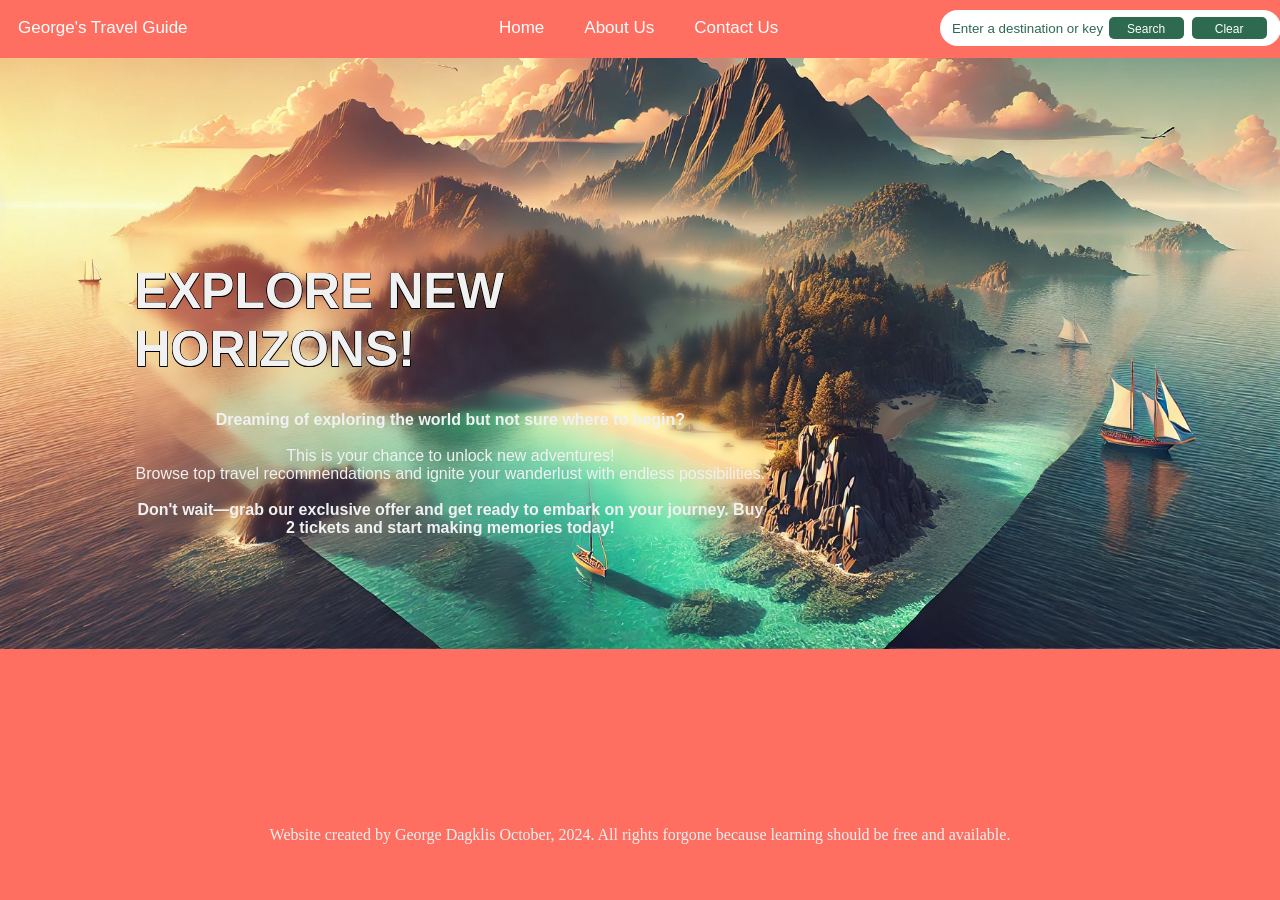
<file: index.html>
<!DOCTYPE html>
<html lang="en">
<head>
    <meta http-equiv="refresh" content="0; url=travel_recommendation.html">
    <title>Redirecting...</title>
</head>
<body>
    <p>If you are not redirected automatically, follow this <a href="travel_recommendation.html">link</a>.</p>
</body>
</html>
</file>
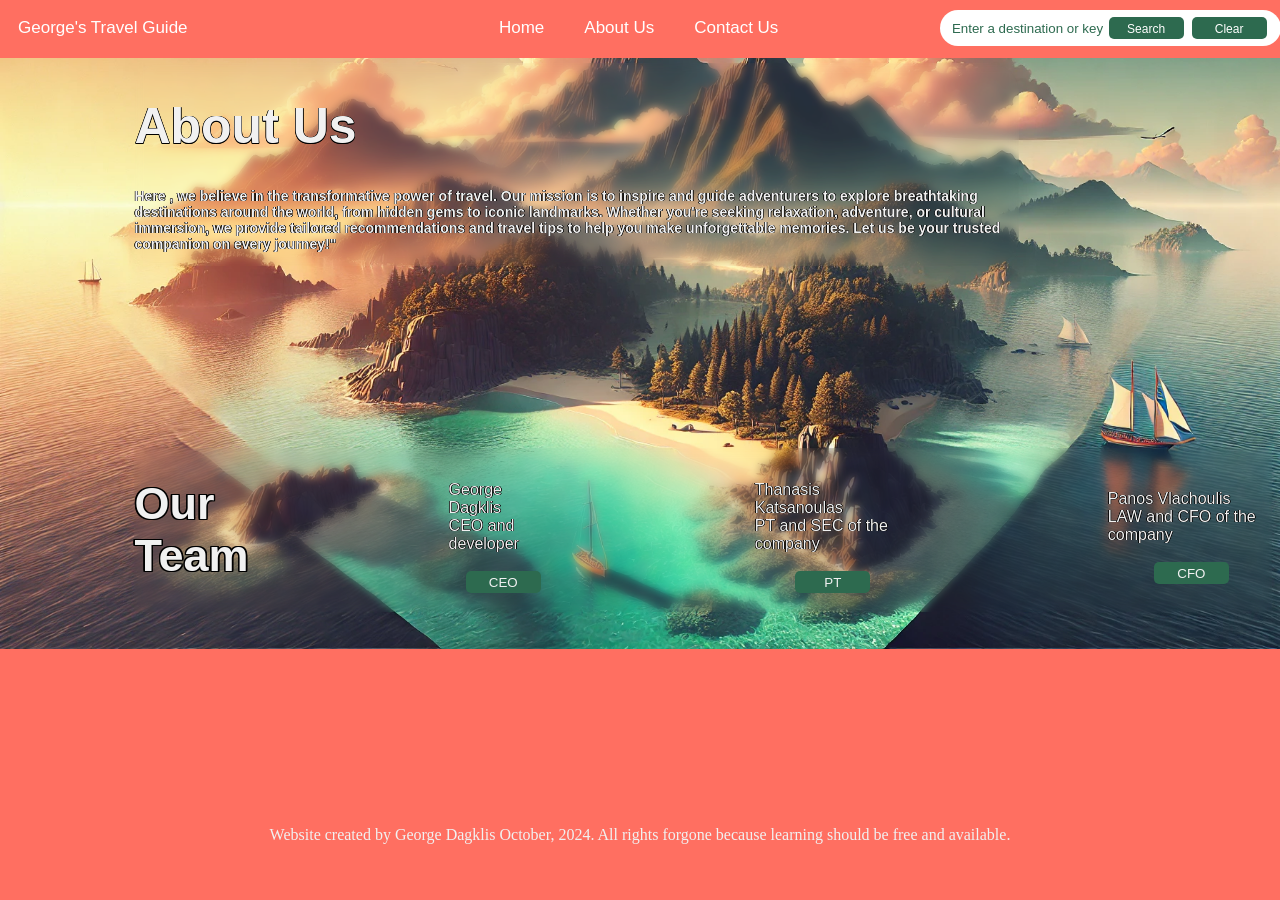
<file: about_us.html>
<!DOCTYPE html>
<html></html>
<head>
    <title>About Us</title>
    <link rel="stylesheet" href="style.css">
</head>
<body>
    <div class='navbar'>
        <div class="brand">
            <p>George's Travel Guide</p>
        </div>
        <div class="links">
            <a href='travel_recommendation.html'>Home</a>
            <a href='about_us.html'>About Us</a>
            <a href='contact_us.html'>Contact Us</a>
        </div>
        <div class="searchbar">
            <input type='text' id='searchInput' placeholder="Enter a destination or keyword">
            <div class="buttons">
                <button id='btnSearch'><span style="font-size:12px;">Search</button>
                <button id='btnReset'><span style="font-size:12px;">Clear</button>
            </div>
        </div>
    </div>
    <br></br>
    <div class="about_us">
        <h1 style="font-size:50px;">About Us</h1>
        <h3 style="font-size:14px">Here , we believe in the transformative power of travel. Our mission is to inspire and guide adventurers to explore breathtaking destinations around the world, from hidden gems to iconic landmarks. Whether you're seeking relaxation, adventure, or cultural immersion, we provide tailored recommendations and travel tips to help you make unforgettable memories. Let us be your trusted companion on every journey!"</h3>
    </div>
    <div class="our_team">
            <h1 style="font-size:45px;">Our<br> Team</h1>
            <div class='person'>
                <p>George Dagklis<br>CEO and developer </p>
                <button>CEO</button>
            </div>
            <div class='person'>
                <p>Thanasis Katsanoulas <br>PT and SEC of the company </p>
                <button>PT</button>
            </div>
            <div class='person'>
                <p>Panos Vlachoulis<br> LAW and CFO of the company</p>
                <button>CFO</button>
            </div>
        </div>
    <div class="footer">
        <p>Website created by George Dagklis October, 2024. All rights forgone because learning should be free and available.</p>
    </div>
    <script src="travel_recommendation.js"></script>
</body>
</file>
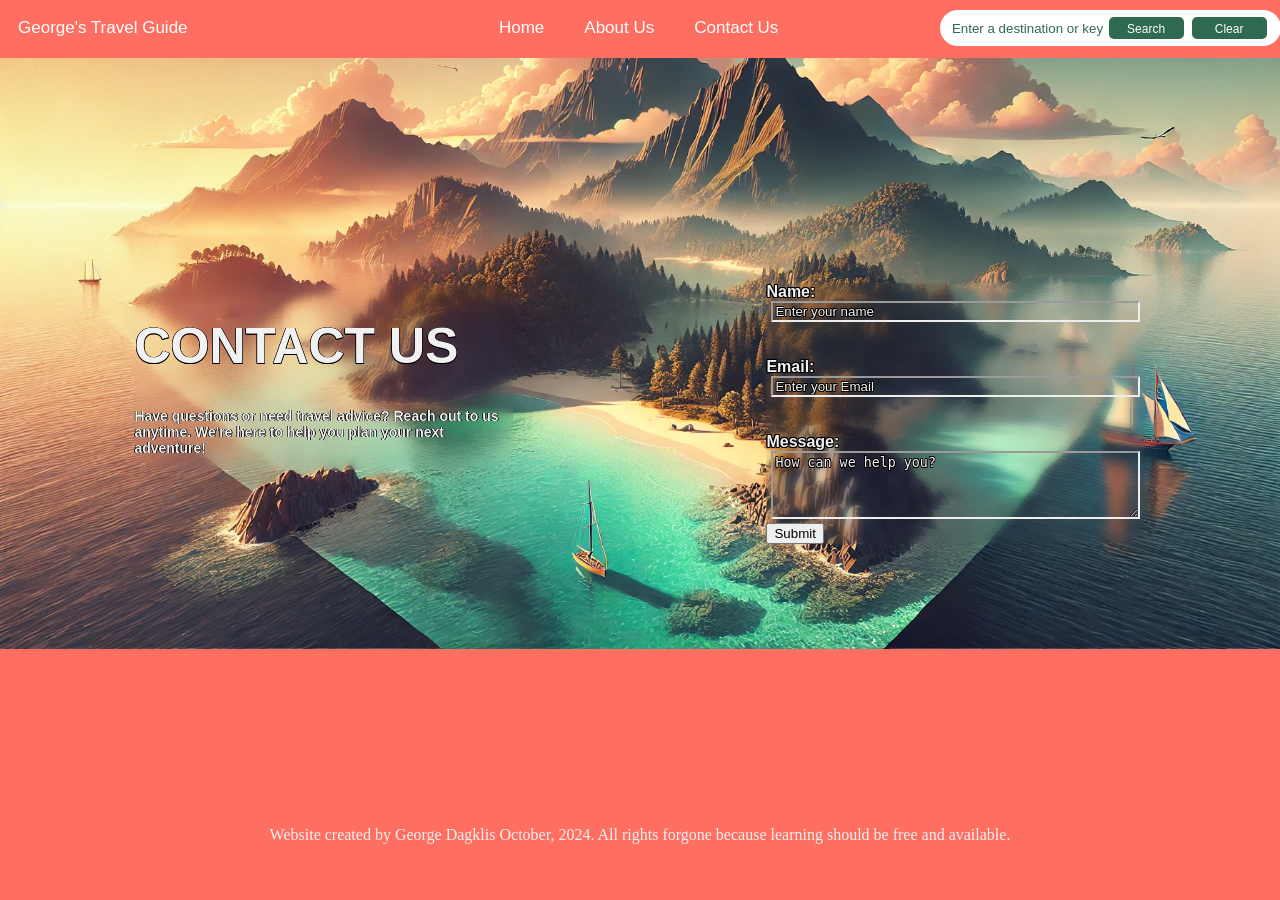
<file: contact_us.html>
<!DOCTYPE html>
<html></html>
<head>
    <title>Contact Us</title>
    <link rel="stylesheet" href="style.css">
</head>
<body>
    <div class='navbar'>
        <div class="brand">
            <p>George's Travel Guide</p>
        </div>
        <div class="links">
            <a href='travel_recommendation.html'>Home</a>
            <a href='about_us.html'>About Us</a>
            <a href='contact_us.html'>Contact Us</a>
        </div>
        <div class="searchbar">
            <input type='text' id='searchInput' placeholder="Enter a destination or keyword">
            <div class="buttons">
                <button id='btnSearch'><span style="font-size:12px;">Search</button>
                <button id='btnReset'><span style="font-size:12px;">Clear</button>
            </div>
        </div>
    </div>
    <br></br>
    <div class="contact_us">
        <h1 style="font-size:50px;">CONTACT US</h1>
        <h3 style="font-size:14px">Have questions or need travel advice? Reach out to us anytime. We're here to help you plan your next adventure!</h3>    
    </div>
    <div>
        <form class="contact_form">
            <label for="name">Name:</label><br>
            <input type="text" id="name" name="name" placeholder="Enter your name"><br><br><br>
            <label for="email">Email:</label><br>
            <input type="text" id="email" name="email" placeholder="Enter your Email"><br><br><br>
            <label for="message">Message:</label><br>
            <textarea placeholder="How can we help you?" id="message" name="message" rows="4" cols="50"></textarea>
            <button class="btnSubmit">Submit</button>
        </form>
    </div>
    <div class="footer">
        <p>Website created by George Dagklis October, 2024. All rights forgone because learning should be free and available.</p>
    </div>
    <script src="travel_recommendation.js"></script>
</body>
</file>
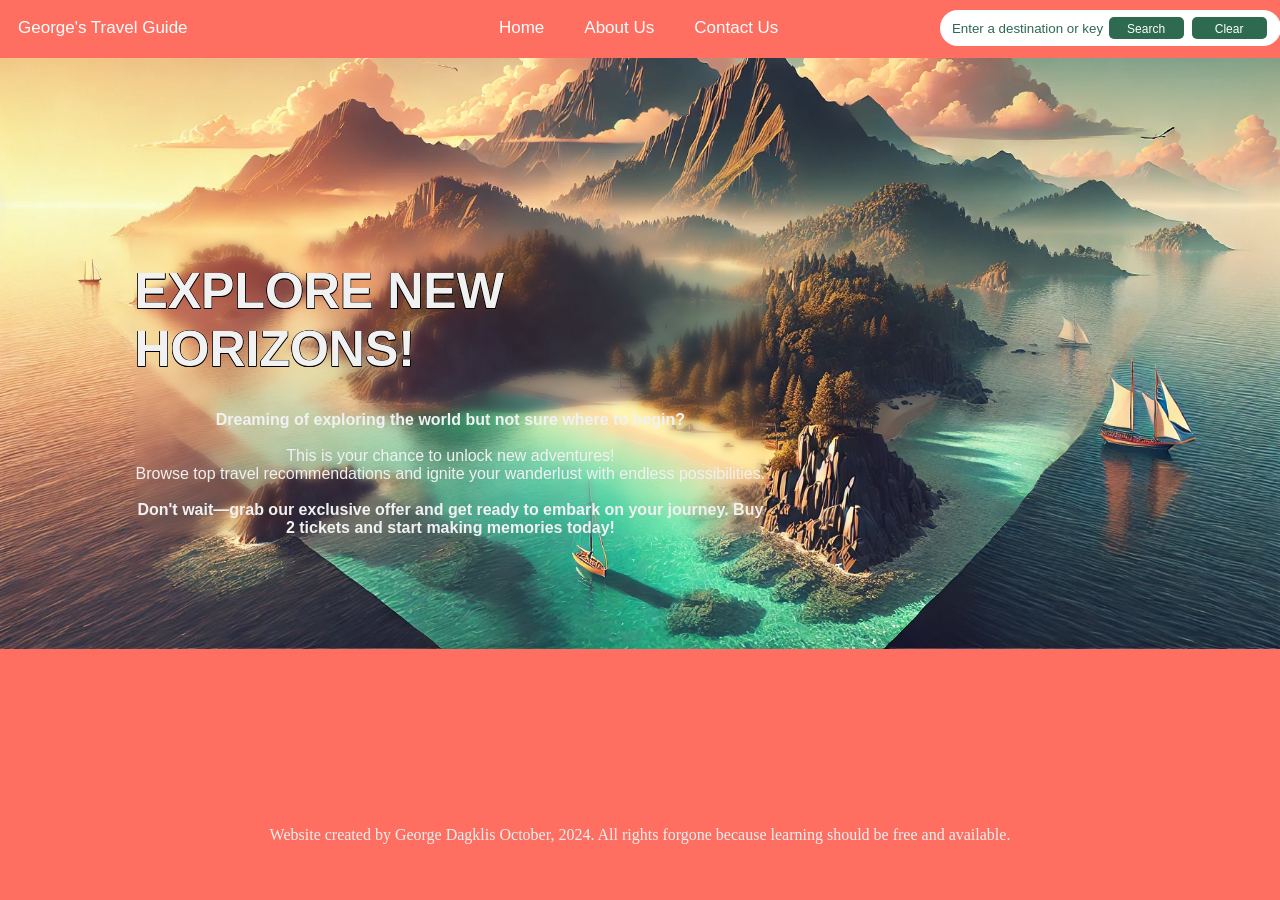
<file: travel_recommendation.html>
<!DOCTYPE html>
<html></html>
<head>
    <title>George's Travel Guide</title>
    <link rel="stylesheet" href="style.css">
</head>
<body>

    <div class='navbar'>
        <div class="brand">
            <p>George's Travel Guide</p>
        </div>
        <div class="links">
            <a href='travel_recommendation.html'>Home</a>
            <a href='about_us.html'>About Us</a>
            <a href='contact_us.html'>Contact Us</a>
        </div>
        <div class="searchbar">
            <input type='text' id='searchInput' placeholder="Enter a destination or keyword">
            <div class="buttons">
                <button id='btnSearch'><span style="font-size:12px;">Search</button>
                <button id='btnReset'><span style="font-size:12px;">Clear</button>
            </div>
        </div>
    </div>
    <br></br>
    <div class="homePageContent">
        <h1 style="font-size:50px;">EXPLORE NEW HORIZONS!</h1>
        <style> h3{font-weight:normal ; font-size: 16px;} </style><strong> Dreaming of exploring the world but not sure where to begin?</strong> <br> </br> This is your chance to unlock new adventures!<br> Browse top travel recommendations and ignite your wanderlust with endless possibilities.<br></br><strong>Don't wait—grab our exclusive offer and get ready to embark on your journey. Buy 2 tickets and start making memories today!</strong></h3>  
    </div>
    <div class="footer">
        <p>Website created by George Dagklis October, 2024. All rights forgone because learning should be free and available.</p>
    </div>
    <script src="travel_recommendation.js"></script>
</body>
</file>
<file: style.css>
body
{
    background-image: url('main-hub.jpg');
    height: 550px;
    background-color:#ff6f61;
    background-position: center;
    background-repeat: no-repeat;
    background-size: cover;
    position: relative;
}

h1{
    z-index:1;
}

/* Add a black background color to the top navigation */
.navbar {
    height: 60px;
    width: 100.2%;
    background-color:#ff6f61 ;
    overflow: hidden;
    display: flex;
    position:fixed;
    z-index: 1;
    margin-top: -10px;
    margin-left: -10px;
    margin-right: -20px;
}

.brand
{
    flex:1;
    display:flex;
    color: white;
    margin-left : 20px ;
}

.brand p
{
    flex: 1;
    display:flex;
    align-items: center;
    font-size: 17px;
    font-family:Arial, Helvetica, sans-serif;
}

.links
{
    flex:1;
    display: flex;
    align-items:center;
    font-family:Arial, Helvetica, sans-serif;
}

#searchInput 
{
    border:none;
    text-align: left;
    width: 70%;
}

::placeholder
{
    color: #2d6a4f;
}

.searchbar
{
    border-radius: 20px;
    padding:10px;
    background: white;
    display: flex;
    align-items:center;
    justify-content: flex-start;
    margin-top:12px;
    margin-bottom: 12px;
    width: 25%;
    
}

.buttons
{
    flex:1;
    display: flex;
    justify-content: right;
}

.navbar button {
  height: 22px;
  width: 75px;
  background-color: #2d6a4f;
  border: none;
  border-radius: 5px;
  color: white;
  text-align: center;
  text-decoration: none;
  display: inline-block;
  margin-top: 2px;
  margin-bottom: 2px;
  margin-right: 4px;
  margin-left: 4px;
}

/* Style the links inside the navigation bar */
.navbar a {
  float:none;
  color: white;
  text-align: center;
  text-decoration: none;
  font-size: 17px;
  margin: 20px;
}

/* Change the color of links on hover */
.navbar a:hover {
  background-color: #ff6f61;
  color: #2d6a4f ;
  font-weight: bold;
}

.homePageContent {
  text-align: center;
  position: absolute;
  top: 40%;
  left: 10%;
  color: #f1f1f1;
  font-family:'Segoe UI', Tahoma, Geneva, Verdana, sans-serif;
  width:50%;
  backdrop-filter: blur(4px) opacity(80%);
  border-radius:30px;

}

.homePageContent h1 
{
  text-align: left;
  white-space: normal;
  text-shadow:
      0.01em 0 black,
      0 0.01em black,
      -0.01em 0 black,
      0 -0.01em black,
      -0.01em -0.01em black,
      -0.01em 0.01em black,
      0.01em -0.01em black,
      0.01em 0.01em black;
}

.homePageContent h3
{
  text-align: left;
  white-space: normal;
  text-shadow:
      0.03em 0 black,
      0 0.03em black,
      -0.03em 0 black,
      0 -0.03em black,
      -0.03em -0.03em black,
      -0.03em 0.03em black,
      0.03em -0.03em black,
      0.03em 0.03em black;
}

.footer {
  position: fixed;
  height: 80px;
  left: 0;
  bottom: 10px;
  width: 100%;
  color: #f1f1f1;
  text-align:center;
  background-color: #ff6f61;
  vertical-align: top;
}

.about_us {
  text-align: center;
  position: absolute;
  top: 10%;
  left: 10%;
  color: #f1f1f1;
  font-family:'Segoe UI', Tahoma, Geneva, Verdana, sans-serif;
  width:70%;
  backdrop-filter: blur(4px) opacity(80%);
  border-radius:30px;

}

.about_us h1 
{
  text-align: left;
  white-space: normal;
  text-shadow:
      0.01em 0 black,
      0 0.01em black,
      -0.01em 0 black,
      0 -0.01em black,
      -0.01em -0.01em black,
      -0.01em 0.01em black,
      0.01em -0.01em black,
      0.01em 0.01em black;
}

.about_us h3
{
  text-align: left;
  white-space: normal;
  text-shadow:
      0.03em 0 black,
      0 0.03em black,
      -0.03em 0 black,
      0 -0.03em black,
      -0.03em -0.03em black,
      -0.03em 0.03em black,
      0.03em -0.03em black,
      0.03em 0.03em black;
}

.our_team {
  display:flex;
  text-align: left;
  position: absolute;
  top: 80%;
  left: 10%;
  color: #f1f1f1;
  font-family:'Segoe UI', Tahoma, Geneva, Verdana, sans-serif;
  width:90%;
  justify-content: flex-end;
  align-items: center;
  backdrop-filter: blur(4px) opacity(80%);
}

.our_team h1{
  border-radius:30px;
  text-shadow:
      0.03em 0 black,
      0 0.03em black,
      -0.03em 0 black,
      0 -0.03em black,
      -0.03em -0.03em black,
      -0.03em 0.03em black,
      0.03em -0.03em black,
      0.03em 0.03em black;

}

.our_team .person{
  display:flex;
  flex-direction: column;
  align-items: center;
  justify-content:flex-end;
  pointer-events: none;
  margin-left:200px;
  height:100%;
  border-radius:30px;
  text-shadow:
      0.03em 0 black,
      0 0.03em black,
      -0.03em 0 black,
      0 -0.03em black,
      -0.03em -0.03em black,
      -0.03em 0.03em black,
      0.03em -0.03em black,
      0.03em 0.03em black;
}

.person button
{
  height: 22px;
  width: 75px;
  background-color: #2d6a4f;
  border: none;
  border-radius: 5px;
  color: #f1f1f1;
  text-align: center;
  text-decoration: none;
  display: inline-block;
  margin-top: 2px;
  margin-bottom: 2px;
  margin-right: 4px;
  margin-left: 7px;
}

.contact_us {
  text-align: center;
  position: absolute;
  top: 50%;
  left: 10%;
  color: #f1f1f1;
  font-family:'Segoe UI', Tahoma, Geneva, Verdana, sans-serif;
  width:30%;
  backdrop-filter: blur(4px) opacity(80%);
  border-radius:30px;
}

.contact_us h1 
{
    text-align: left;
    white-space: normal;
    text-shadow:
        0.01em 0 black,
        0 0.01em black,
        -0.01em 0 black,
        0 -0.01em black,
        -0.01em -0.01em black,
        -0.01em 0.01em black,
        0.01em -0.01em black,
        0.01em 0.01em black;
}

.contact_us h3
{
    text-align: left;
    white-space: normal;
    text-shadow:
        0.03em 0 black,
        0 0.03em black,
        -0.03em 0 black,
        0 -0.03em black,
        -0.03em -0.03em black,
        -0.03em 0.03em black,
        0.03em -0.03em black,
        0.03em 0.03em black;
}

.contact_form {
  text-align: left;
  position: absolute;
  top: 50%;
  right:10%;
  color: #f1f1f1;
  font-family:'Segoe UI', Tahoma, Geneva, Verdana, sans-serif;
  width:30%;
  backdrop-filter: blur(4px) opacity(80%);
  border-radius:30px;
  font-weight:bold;
  text-shadow:
      0.05em 0 black,
      0 0.05em black,
      -0.05em 0 black,
      0 -0.05em black,
      -0.05em -0.05em black,
      -0.05em 0.05em black,
      0.05em -0.05em black,
      0.05em 0.05em black;
}

.contact_form input
{
    background:transparent;
    width: 95%;
    border:inset 2px;
    margin-left:5px;
    font-weight: none;
    color: #f1f1f1;
    text-shadow:
        0.05em 0 black,
        0 0.05em black,
        -0.05em 0 black,
        0 -0.05em black,
        -0.05em -0.05em black,
        -0.05em 0.05em black,
        0.05em -0.05em black,
        0.05em 0.05em black;
}

.contact_form ::placeholder{
  color:#f1f1f1;
}

.contact_form textarea{
  background:transparent;
  width: 95%;
  border:inset 2px;
  margin-left:5px;
  font-weight: none;
  color: #f1f1f1;
  text-shadow:
      0.05em 0 black,
      0 0.05em black,
      -0.05em 0 black,
      0 -0.05em black,
      -0.05em -0.05em black,
      -0.05em 0.05em black,
      0.05em -0.05em black,
      0.05em 0.05em black;
}

/* Right-hand side container styling */
#results-container {
  position: fixed;
  top: 80px; /* Adjust based on the height of your navbar */
  margin-bottom: 100px;
  right: 10px;
  width: 300px;
  height: calc(100% - 160px); /* Adjust based on the height of your navbar */
  overflow-y: auto; /* Make it scrollable if content overflows */
  background: #fffff0 ; /* Semi-transparent background */
  backdrop-filter: blur(10px); /* Blur effect */
  padding: 20px;
  box-shadow: -2px 0 5px rgba(0, 0, 0, 0.5); /* Shadow effect */
  z-index: 1000; /* Ensure it is in front of other content */
  display: none; /* Hide initially */
}


#results-container ul {
  list-style-type: none;
  padding: 0;
  margin: 0;
}


.results {
  border: 1px solid #ddd; /* Add border for better visualization */
  padding: 1000px; /* Add padding for better spacing */
  background: white; /* Ensure background is solid white */
}

.result-title, .result-image, .result-description {
  width: 100%;
  margin-bottom: 75px; /* Space between elements */
  text-align: center;
}

.result-image img {
  width: 100%; /* Make the image take full width of the container */
  height: auto; /* Maintain aspect ratio */
  max-height: 150px; /* Constrain the height */
  object-fit: cover; /* Ensure the image covers the specified dimensions without distortion */
}
</file>
